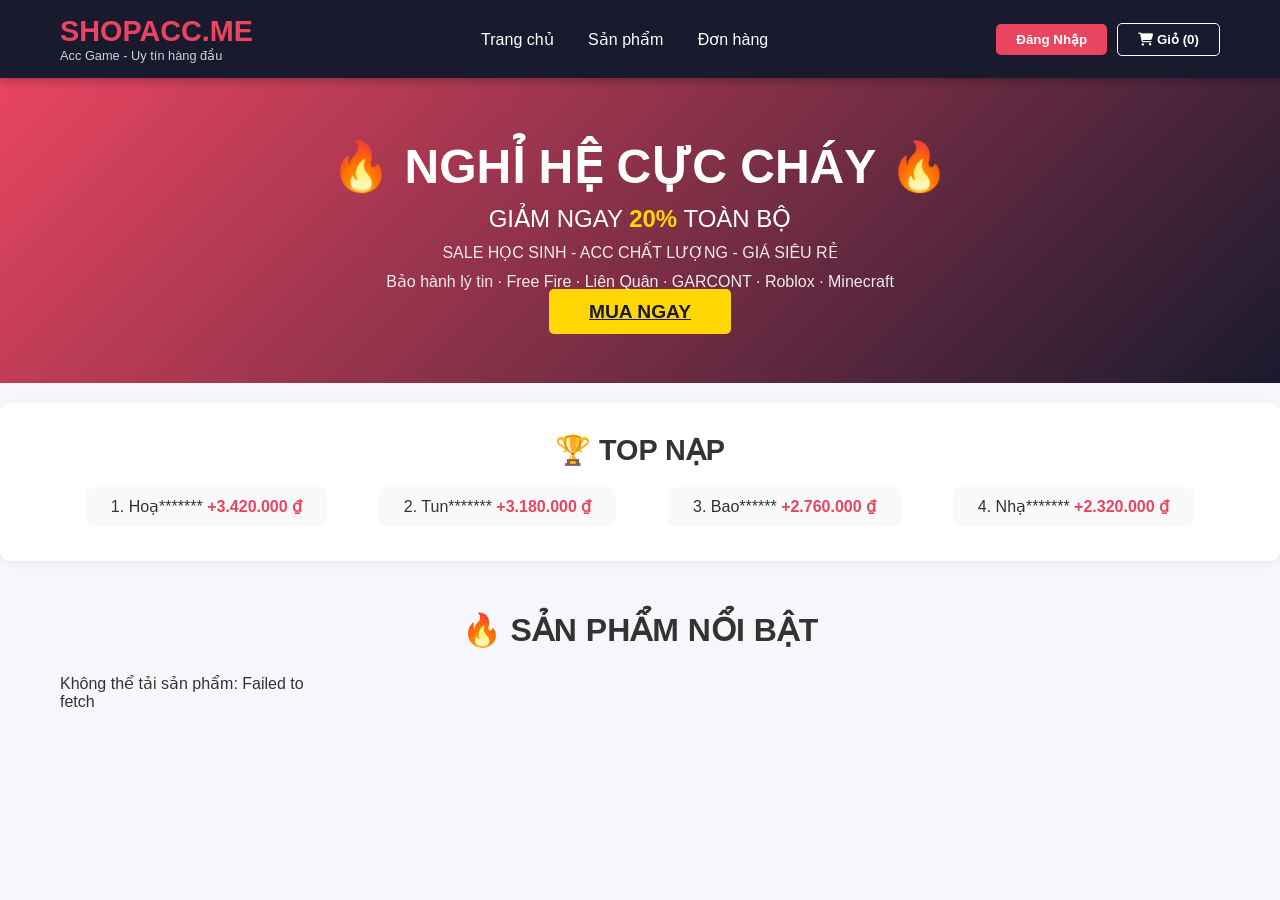
<file: frontend/index.html>
<!DOCTYPE html>
<html lang="vi">
<head>
  <meta charset="UTF-8" />
  <meta name="viewport" content="width=device-width, initial-scale=1.0"/>
  <title>ShopACC.ME - Bán acc game uy tín</title>
  <link rel="stylesheet" href="css/style.css" />
  <link rel="stylesheet" href="https://cdnjs.cloudflare.com/ajax/libs/font-awesome/6.4.0/css/all.min.css" />
</head>
<body>
  <!-- Header -->
  <header>
    <div class="container header-container">
      <div class="logo">
        <h1>SHOPACC.ME</h1>
        <span>Acc Game - Uy tín hàng đầu</span>
      </div>
      <nav>
        <a href="#" id="nav-home">Trang chủ</a>
        <a href="#" id="nav-products">Sản phẩm</a>
        <a href="#" id="nav-orders">Đơn hàng</a>
        <a href="#" id="nav-admin" style="display:none;">Admin</a>
      </nav>
      <div class="header-actions">
        <span id="user-balance" style="display:none;"><i class="fas fa-coins"></i> 0 ₫</span>
        <span id="user-name" style="display:none;"></span>
        <button id="login-btn" class="btn btn-primary">Đăng Nhập</button>
        <button id="logout-btn" class="btn btn-secondary" style="display:none;">Đăng xuất</button>
        <button id="cart-btn" class="btn btn-outline"><i class="fas fa-shopping-cart"></i> Giỏ (<span id="cart-count">0</span>)</button>
      </div>
    </div>
  </header>

  <!-- Banner giảm giá -->
  <section class="banner">
    <div class="container">
      <h2>🔥 NGHỈ HỆ CỰC CHÁY 🔥</h2>
      <p>GIẢM NGAY <span>20%</span> TOÀN BỘ</p>
      <p class="sub">SALE HỌC SINH - ACC CHẤT LƯỢNG - GIÁ SIÊU RẺ</p>
      <p class="sub">Bảo hành lý tin · Free Fire · Liên Quân · GARCONT · Roblox · Minecraft</p>
      <a href="#" class="btn btn-banner">MUA NGAY</a>
    </div>
  </section>

  <!-- Top nạp -->
  <section class="topup">
    <div class="container">
      <h3>🏆 TOP NẠP</h3>
      <div class="topup-list">
        <div class="topup-item">1. Hoạ******* <span>+3.420.000 ₫</span></div>
        <div class="topup-item">2. Tun******* <span>+3.180.000 ₫</span></div>
        <div class="topup-item">3. Bao****** <span>+2.760.000 ₫</span></div>
        <div class="topup-item">4. Nhạ******* <span>+2.320.000 ₫</span></div>
      </div>
    </div>
  </section>

  <!-- Danh sách sản phẩm -->
  <section class="products" id="product-list">
    <div class="container">
      <h3>🔥 SẢN PHẨM NỔI BẬT</h3>
      <div class="product-grid" id="product-grid"></div>
    </div>
  </section>

  <!-- Modal giỏ hàng -->
  <div id="cart-modal" class="modal">
    <div class="modal-content">
      <span class="close">&times;</span>
      <h2>Giỏ hàng</h2>
      <div id="cart-items"></div>
      <div id="cart-total">Tổng: 0 ₫</div>
      <button id="checkout-btn" class="btn btn-primary">Thanh toán</button>
    </div>
  </div>

  <!-- Modal đăng nhập -->
  <div id="login-modal" class="modal">
    <div class="modal-content">
      <span class="close">&times;</span>
      <h2>Đăng nhập</h2>
      <form id="login-form">
        <input type="text" id="login-username" placeholder="Tên đăng nhập" required />
        <input type="password" id="login-password" placeholder="Mật khẩu" required />
        <button type="submit" class="btn btn-primary">Đăng nhập</button>
      </form>
      <p>Chưa có tài khoản? <a href="#" id="show-register">Đăng ký</a></p>
    </div>
  </div>

  <!-- Modal đăng ký -->
  <div id="register-modal" class="modal">
    <div class="modal-content">
      <span class="close">&times;</span>
      <h2>Đăng ký</h2>
      <form id="register-form">
        <input type="text" id="reg-username" placeholder="Tên đăng nhập" required />
        <input type="email" id="reg-email" placeholder="Email" required />
        <input type="password" id="reg-password" placeholder="Mật khẩu" required />
        <button type="submit" class="btn btn-primary">Đăng ký</button>
      </form>
      <p>Đã có tài khoản? <a href="#" id="show-login">Đăng nhập</a></p>
    </div>
  </div>

  <script src="js/main.js"></script>
</body>
  </html>
</file>
<file: frontend/css/style.css>
* {
  margin: 0;
  padding: 0;
  box-sizing: border-box;
  font-family: 'Segoe UI', Tahoma, Geneva, Verdana, sans-serif;
}

body {
  background: #f5f7fa;
  color: #333;
}

.container {
  max-width: 1200px;
  margin: 0 auto;
  padding: 0 20px;
}

/* Header */
header {
  background: #1a1a2e;
  color: white;
  padding: 15px 0;
  position: sticky;
  top: 0;
  z-index: 100;
  box-shadow: 0 2px 10px rgba(0,0,0,0.3);
}

.header-container {
  display: flex;
  justify-content: space-between;
  align-items: center;
  flex-wrap: wrap;
}

.logo h1 {
  font-size: 1.8rem;
  color: #e94560;
}
.logo span {
  font-size: 0.8rem;
  opacity: 0.8;
  display: block;
}

nav a {
  color: white;
  text-decoration: none;
  margin: 0 15px;
  font-weight: 500;
  transition: 0.3s;
}
nav a:hover { color: #e94560; }

.header-actions {
  display: flex;
  align-items: center;
  gap: 10px;
  flex-wrap: wrap;
}

.btn {
  padding: 8px 20px;
  border: none;
  border-radius: 5px;
  cursor: pointer;
  font-weight: 600;
  transition: 0.3s;
}
.btn-primary { background: #e94560; color: white; }
.btn-primary:hover { background: #c73652; }
.btn-secondary { background: #2d4059; color: white; }
.btn-secondary:hover { background: #1f2a3e; }
.btn-outline { background: transparent; color: white; border: 1px solid white; }
.btn-outline:hover { background: white; color: #1a1a2e; }
.btn-banner { background: #ffd700; color: #1a1a2e; font-size: 1.2rem; padding: 12px 40px; }
.btn-banner:hover { background: #f0c000; }

/* Banner */
.banner {
  background: linear-gradient(135deg, #e94560, #1a1a2e);
  color: white;
  text-align: center;
  padding: 60px 20px;
}
.banner h2 { font-size: 3rem; }
.banner p { font-size: 1.5rem; margin: 10px 0; }
.banner span { color: #ffd700; font-weight: bold; }
.banner .sub { font-size: 1rem; opacity: 0.9; }

/* Top nạp */
.topup {
  background: white;
  padding: 30px 0;
  margin: 20px 0;
  border-radius: 10px;
  box-shadow: 0 2px 10px rgba(0,0,0,0.05);
}
.topup h3 { text-align: center; font-size: 1.8rem; }
.topup-list {
  display: flex;
  justify-content: space-around;
  flex-wrap: wrap;
  margin-top: 15px;
}
.topup-item {
  background: #f8f9fa;
  padding: 10px 25px;
  border-radius: 8px;
  margin: 5px;
  font-weight: 500;
}
.topup-item span { color: #e94560; font-weight: bold; }

/* Products */
.products { padding: 30px 0; }
.products h3 { font-size: 2rem; text-align: center; margin-bottom: 25px; }

.product-grid {
  display: grid;
  grid-template-columns: repeat(auto-fill, minmax(250px, 1fr));
  gap: 25px;
}
.product-card {
  background: white;
  border-radius: 10px;
  overflow: hidden;
  box-shadow: 0 3px 10px rgba(0,0,0,0.08);
  transition: 0.3s;
}
.product-card:hover { transform: translateY(-5px); box-shadow: 0 8px 25px rgba(0,0,0,0.12); }
.product-card .img-placeholder {
  height: 150px;
  background: #e9ecef;
  display: flex;
  align-items: center;
  justify-content: center;
  color: #6c757d;
}
.product-card .info { padding: 15px; }
.product-card .name { font-size: 1.1rem; font-weight: 600; margin-bottom: 5px; }
.product-card .game { font-size: 0.9rem; color: #6c757d; }
.product-card .price { font-size: 1.3rem; color: #e94560; font-weight: bold; margin: 10px 0; }
.product-card .old-price { text-decoration: line-through; color: #6c757d; font-size: 0.9rem; margin-left: 10px; }
.product-card .discount { background: #ffd700; padding: 2px 10px; border-radius: 20px; font-size: 0.8rem; }
.product-card .stock { font-size: 0.8rem; color: #28a745; }
.product-card .btn-buy { width: 100%; margin-top: 10px; }

/* Modal */
.modal {
  display: none;
  position: fixed;
  z-index: 200;
  left: 0; top: 0;
  width: 100%; height: 100%;
  background: rgba(0,0,0,0.5);
  align-items: center;
  justify-content: center;
}
.modal-content {
  background: white;
  padding: 30px;
  border-radius: 10px;
  max-width: 500px;
  width: 90%;
  position: relative;
}
.modal-content .close {
  position: absolute;
  right: 20px;
  top: 15px;
  font-size: 1.8rem;
  cursor: pointer;
}
.modal-content form input {
  width: 100%;
  padding: 12px;
  margin: 10px 0;
  border: 1px solid #ddd;
  border-radius: 5px;
}
.modal-content form button { width: 100%; margin-top: 10px; }

/* Cart */
#cart-items .cart-item {
  display: flex;
  justify-content: space-between;
  padding: 8px 0;
  border-bottom: 1px solid #eee;
}
#cart-total { font-size: 1.4rem; font-weight: bold; text-align: right; margin: 15px 0; }

/* Responsive */
@media (max-width: 768px) {
  .header-container { flex-direction: column; gap: 10px; }
  nav a { margin: 0 8px; font-size: 0.9rem; }
  .banner h2 { font-size: 2rem; }
  .banner p { font-size: 1.2rem; }
  .product-grid { grid-template-columns: repeat(auto-fill, minmax(180px, 1fr)); }
  }
</file>
